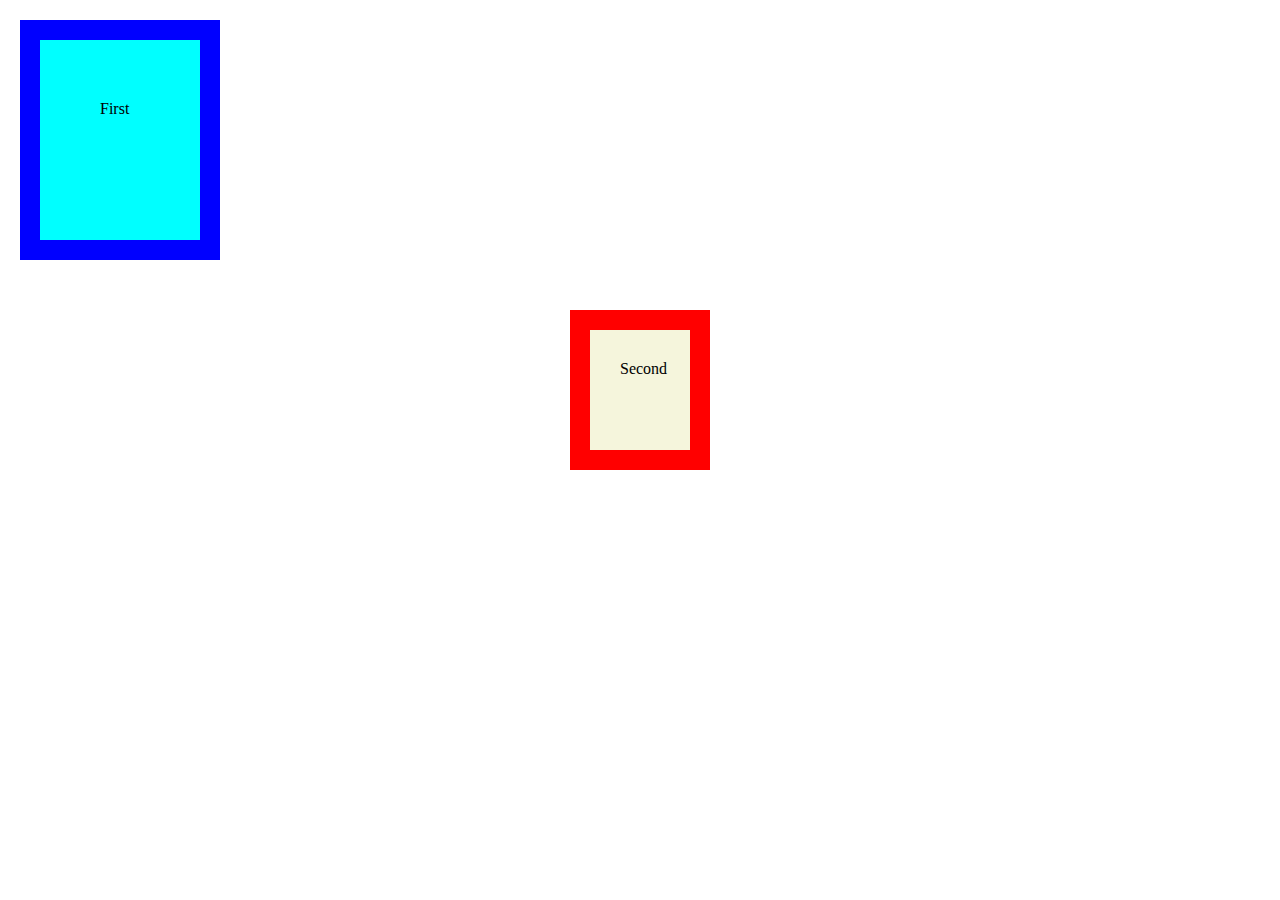
<file: boxmodel.html>
<!DOCTYPE html>
<html>
    <head>
        <title>CSS Box model</title>
        </head>
        <body>
            </body>
            <style>
                body{
                    margin:0;
                    padding:0;
                }
                .box-one{
                    background-color: aqua;
                    height: 80px;
                    width: 40px;
                    padding:60px;
                    border: 20px solid blue;
                    margin:20px;
                }
                .box-two{
                    background-color: beige;
                    height: 60px;
                    width: 40px;
                    padding: 30px;
                    border: 20px solid red;
                    margin:50px auto 40px auto;
                 }
                
                </style>
            <div class="box-one">First</div>
            <div class="box-two">Second</div>
    </html>
</file>
